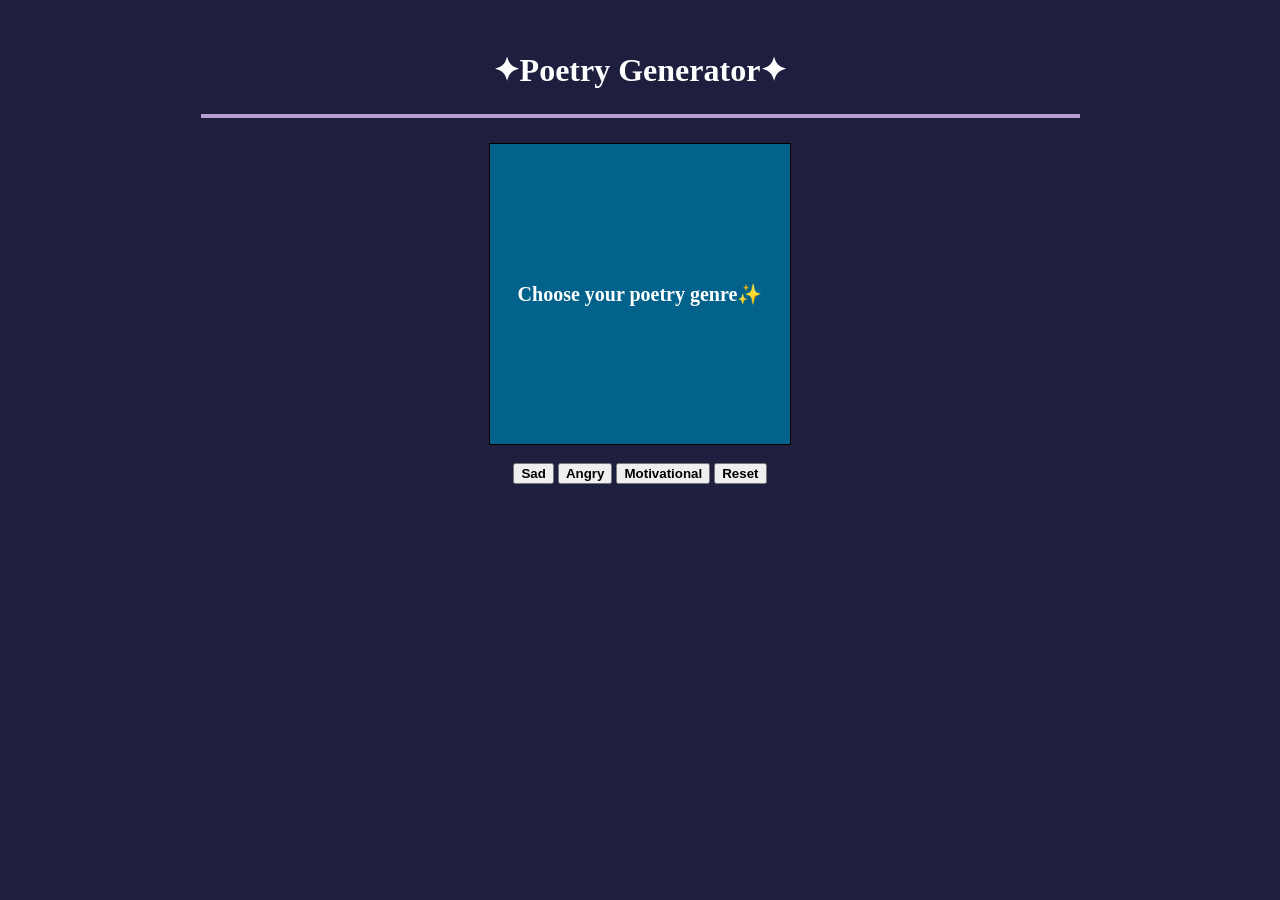
<file: poetry.html>
<!DOCTYPE html>
<html lang="en">
<head>
  <meta charset="UTF-8">
  <meta name="viewport" content="width=device-width, initial-scale=1.0">
  <title>Poetry Generator</title>

</head>

<style> 
     
     body {
            background: #1e1e3f;
            font-family: serif;
            text-align: center;
            color: white;
            margin: 0;
            padding: 30px 15px;
            min-height: 100px;
            box-sizing: border-box;
        }
div{
  
     height: 300px;
     width: 300px;
     border: 1.5px solid black;    
  
     background-color: rgb(2, 98, 139);
     display: flex;
     align-items: center;
     justify-content: center;
     font-size: 20px;

     buttons {
      height: 400px;
      border-radius: 10px;
      font-size: 400px;
      font-weight:bold;
      border: none;
      cursor: pointer;
     }
     
}
hr {
            width: 70%;
            border: 2px solid #b9a0d3;
            margin: 25px auto;
        }

  </style>
<body>
  <center> 
    <h1>✦Poetry Generator✦</h1>
    <hr> 
    <div id="box">
      <b>Choose your poetry genre✨</b>
    </div>
    <br>
    <button onclick="document.getElementById('box').textContent='Khamoshiyon mein bhi ek awaaz hoti hai,Har muskurahat ke peeche ek baat hoti hai.Samajh paaye jo aankhon ki nami ko,Aise logon se hi dil ki mulaqat hoti hai.'"><b> Sad </b></button>
    <button onclick="document.getElementById('box').textContent='Humari khamoshi ko kamzori na samajhna,Har baat par apni zubaan nahi kholte. Waqt aane par jawaab bhi denge,Hum har kisi ke saamne apne raaz nahi kholte.'"><b>Angry</b></button>
    <button onclick="document.getElementById('box').textContent='Itihaas likhne ke liye kalam nahi, hausle ki zaroorat hoti hai.'"><b> Motivational </b></button>
    <button onclick="document.getElementById('box').textContent='Choose your poetry genre✨'"><b> Reset </b></button>

  </center>
</body>
</html>
</file>
